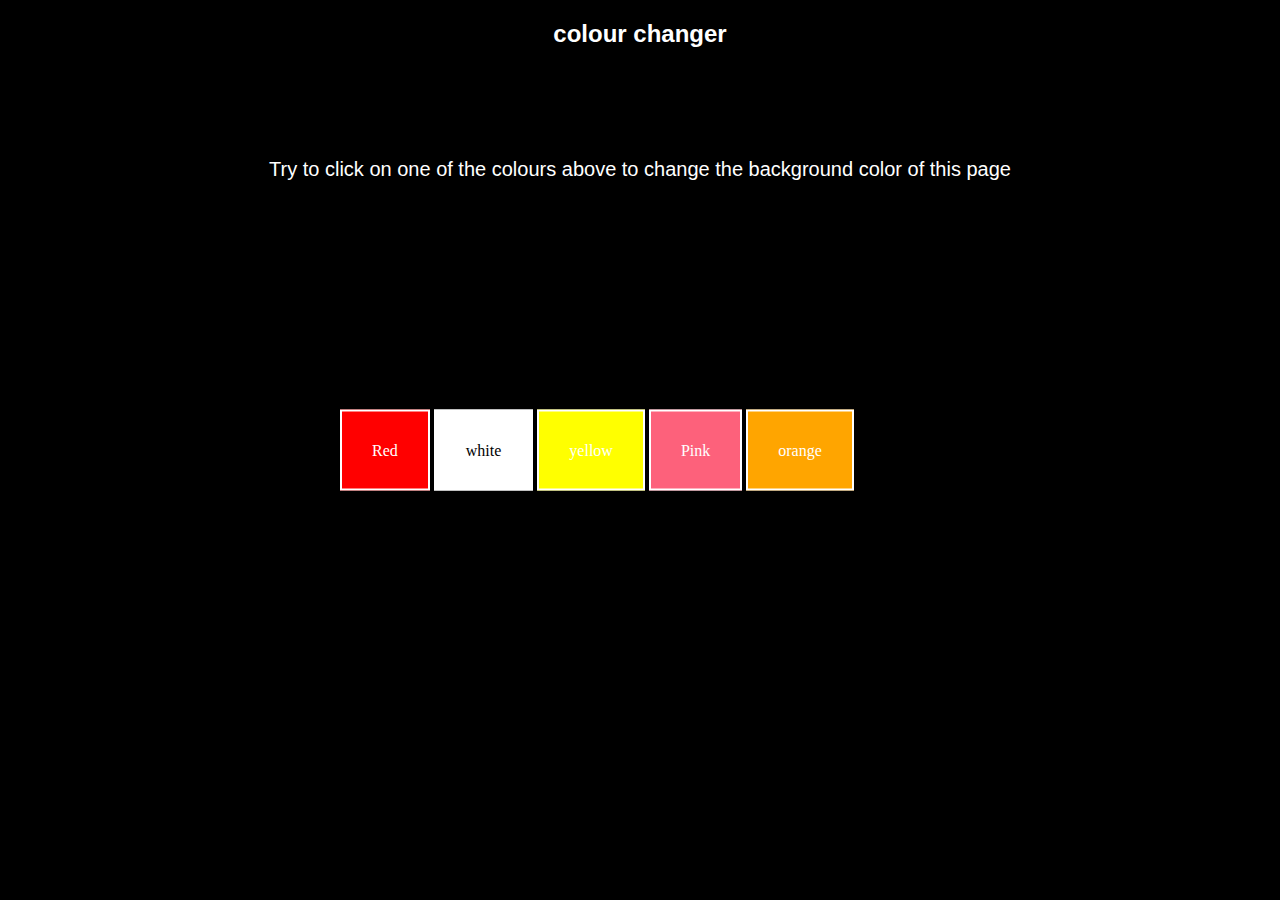
<file: index.html>
<!DOCTYPE html>
<html lang="en">

<head>
    <meta charset="UTF-8">
    <meta name="viewport" content="width=device-width, initial-scale=1.0">
    <title>color changer</title>
    <link rel="stylesheet" href="style.css">
</head>

<body style="background-color: black; color: white;">
    <h2
        style="text-align: center; font-family: 'Trebuchet MS', 'Lucida Sans Unicode', 'Lucida Grande', 'Lucida Sans', Arial, sans-serif;">
        colour changer</h2>

    <div class="box">
        <span class="box-item" id="red">Red</span>
        <span class="box-item" id="white">white</span>
        <span class="box-item" id="yellow">yellow</span>
        <span class="box-item" id="pink">Pink</span>
        <span class="box-item" id="orange">orange</span>
    </div>
    <div class="text">
        <p
            style="text-align: center; padding-top: 90px; font-size: 20px; font-family: 'Trebuchet MS', 'Lucida Sans Unicode', 'Lucida Grande', 'Lucida Sans', Arial, sans-serif;">
            Try to click on one of the colours above to change the background color of this page </p>
    </div>


    <script src="index.js"></script>
</body>

</html>
</file>
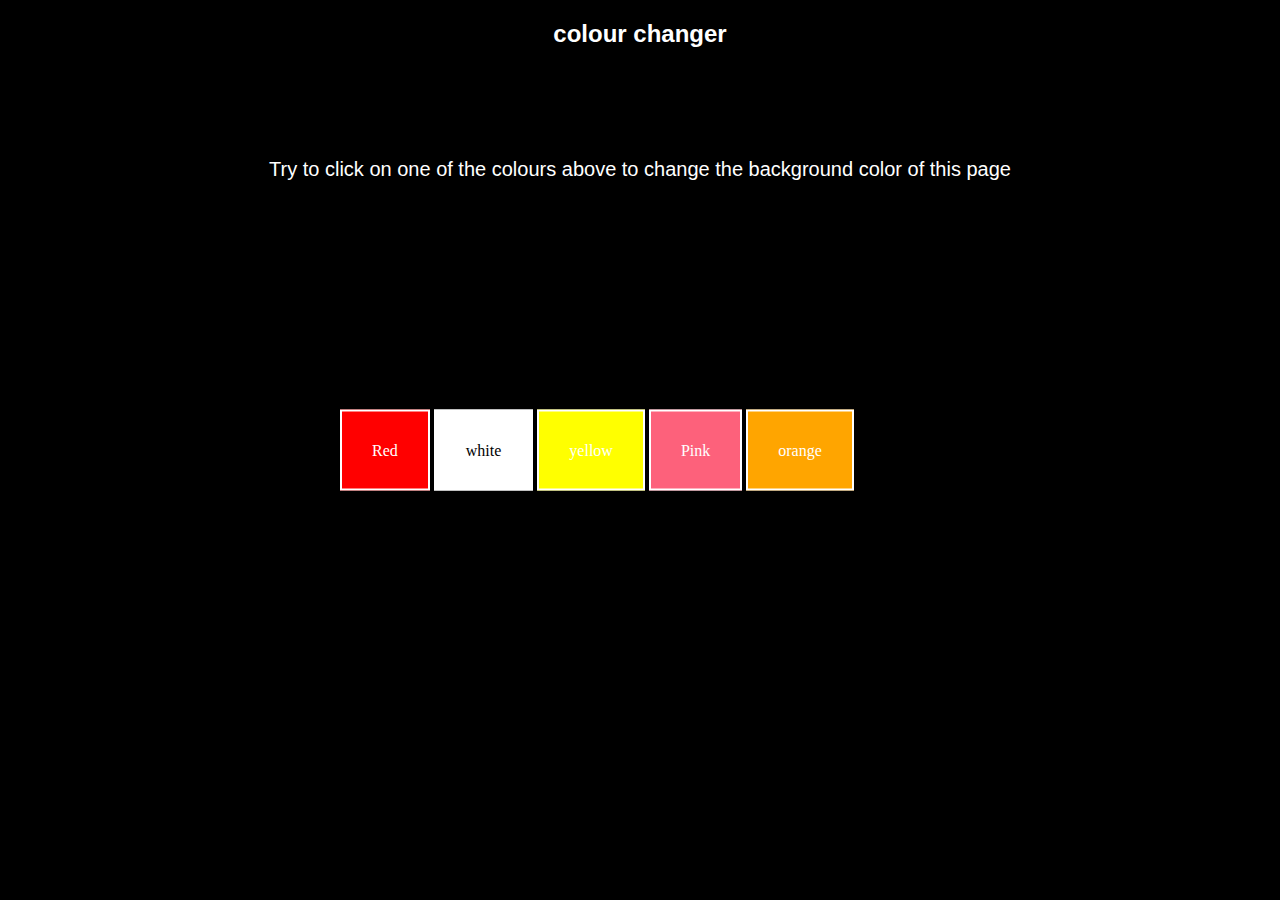
<file: bgChanger.html>
<!DOCTYPE html>
<html lang="en">

<head>
    <meta charset="UTF-8">
    <meta name="viewport" content="width=device-width, initial-scale=1.0">
    <title>color changer</title>
    <link rel="stylesheet" href="style.css">
</head>

<body style="background-color: black; color: white;">
    <h2
        style="text-align: center; font-family: 'Trebuchet MS', 'Lucida Sans Unicode', 'Lucida Grande', 'Lucida Sans', Arial, sans-serif;">
        colour changer</h2>

    <div class="box">
        <span class="box-item" id="red">Red</span>
        <span class="box-item" id="white">white</span>
        <span class="box-item" id="yellow">yellow</span>
        <span class="box-item" id="pink">Pink</span>
        <span class="box-item" id="orange">orange</span>
    </div>
    <div class="text">
        <p
            style="text-align: center; padding-top: 90px; font-size: 20px; font-family: 'Trebuchet MS', 'Lucida Sans Unicode', 'Lucida Grande', 'Lucida Sans', Arial, sans-serif;">
            Try to click on one of the colours above to change the background color of this page </p>
    </div>


    <script src="index.js"></script>
</body>

</html>
</file>
<file: style.css>
.box {
    height: 49px;
    width: 600px;
    padding-top: 32px;
    position: absolute;
    top: 50%;
    left: 50%;
    transform: translate(-50%, -50%);
}

.box-item {
    border: 2px solid white;
    padding: 30px 30px;
    cursor: pointer;
}

#red {
    background-color: red;
    cursor: pointer;
}

#white {
    background-color: white;
    color: black;
    cursor: pointer;
}

#yellow {
    background-color: yellow;
    cursor: pointer;
}

#pink {
    background-color: rgb(253, 97, 123);
    cursor: pointer;
}
#orange{
    background-color: orange;
}
</file>
